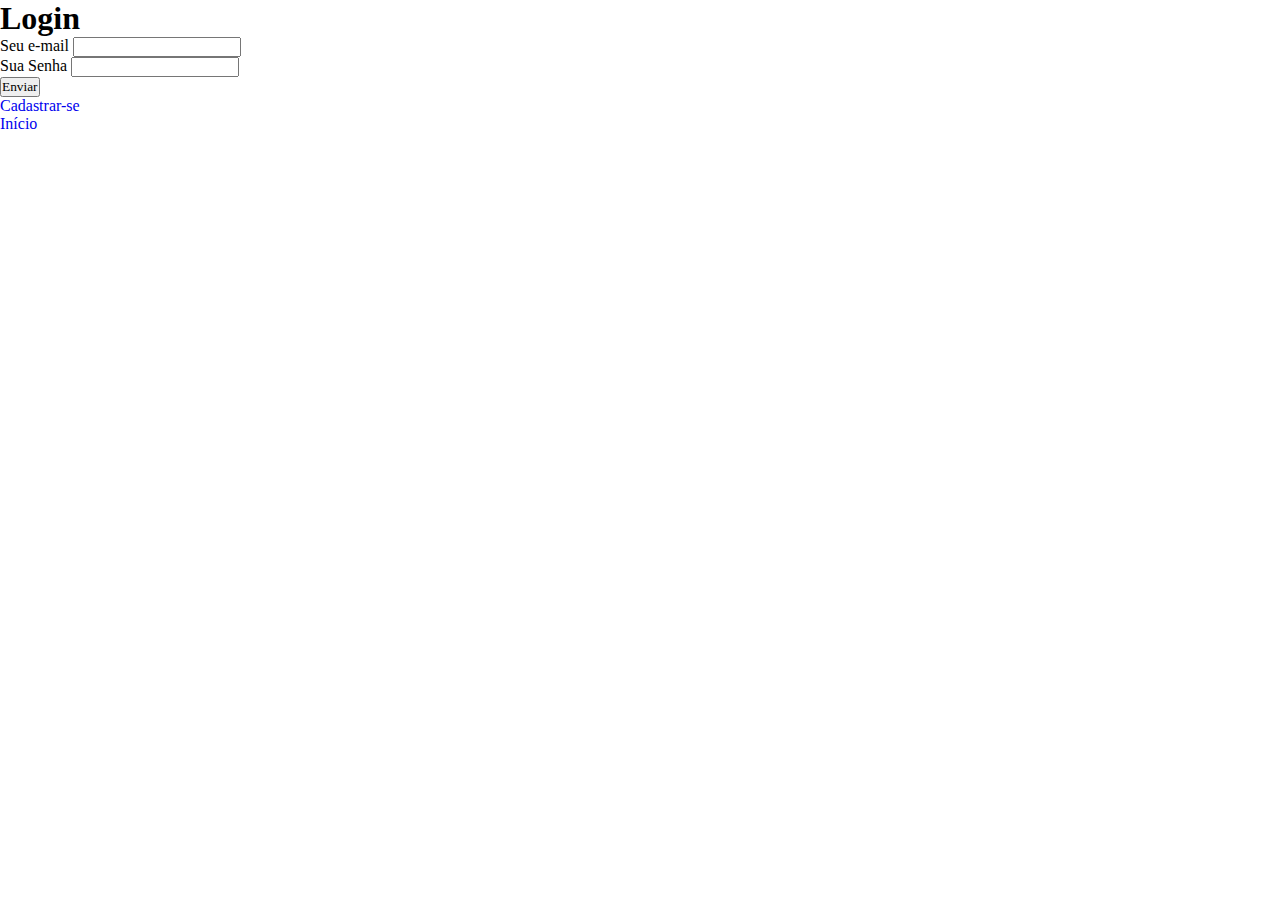
<file: src/views/login.html>
<!DOCTYPE html>
<html lang="en">

<head>
    <!-- Head: Title and Links-->
    <title>Dedetizadora|Login</title>
    <meta charset="UTF-8">
    <meta http-equiv="X-UA-Compatible" content="IE-edge">
    <meta name="viewport" content="width-device-width, initial-scale=1.0">
    <link rel="preconnect" href="https://fonts.googleapis.com">
    <link rel="preconnect" href="https://fonts.gstatic.com" crossorigin>
    <link href="https:>//fonts.googleapis.com/css2?family=inter:wght@400;700;900&display=swap" rel="stylesheet">
    <link rel="icon" type="image/png" sizes="16x16" href="img/favicon-16x16.png">
    <meta name="msapplication-TileColor" content="#ffffff">
    <meta name="theme-color" content="#ffffff">
    <link rel="stylesheet" href="/assets/styles/styles.css">
</head>

<div class="login-container">
    <h1>Login</h1>
    <form>
        <div class="input-container">
            <label for="username">Seu e-mail</label>
            <input type="text" id="username" name="username" required>
        </div>
        <div class="input-container">
            <label for="password">Sua Senha</label>
            <input type="password" id="password" name="password" required>
        </div>

        <button> Enviar </button>


        <br>
        <a href="/src/views/register.html">Cadastrar-se</a>
        </a>
        <br>
        <a href="/src/views/index.html">Início</a>
        </a>

    </form>
</div>
</body>

</html>
</file>
<file: assets/styles/styles.css>
/* Geral */
:root {
  --main-color: #d92123;
  --primary-text-color: #fff;
  --secondary-text-color: #191919;
  --secondary-color: #868686;
  --tertiary-color: #eff3f4;
  --secondary-bg-color: #5c1011;
  --green-bg-color: #41b70a;
}

* {
  font-family: "Lato";
  padding: 0;
  margin: 0;
  box-sizing: border-box;
}

.rec {
  font-size: large;
}

n {
  text-decoration-color: #246d45;
  color: #137d43;
  font-weight: bold;
}

a {
  text-decoration: none;
}

img {
  width: 100%;
}

input[type="submit"] {
  cursor: pointer;
}

.depoiments ie {
  font-size: 90px;
  color: #000000;
}

i {
  background-color: var(--main-color);
  color: var(--primary-text-color);
  font-size: 2.5rem;
  padding: 2rem;
}

.header-fixed iee {
  color: rgb(255, 255, 255);

  text-transform: capitalize;
  font-family: "Franklin Gothic Medium", "Arial Narrow", Arial, sans-serif;
}

/* Header fixed */

.header-fixed {
  text-align: center;
  align-items: center;
  align-content: center;
}

#navbar-fixed {
  display: flex;
  position: fixed;
  margin: 10px;

  border: 10px;

  border-radius: 10px;

  padding: 10px;
  gap: 4rem;
  max-width: max-content;
  padding-right: 70px;
  padding-left: 70px;

  text-transform: uppercase;
  margin-right: 2rem;
  z-index: 4;
  background-color: #246d45;
}

#navbar-fixed a {
  color: var(--primary-text-color);
  font-weight: bold;
}

/* Cabeçalho e banner */
#header {
  padding-top: 70px;
  min-height: 90vh;
  background-image: url("../../img/main_banner4.png");
  background-size: cover;
  background-position: center;
  color: var(--primary-text-color);
  margin-bottom: 2rem;
  position: relative;
}

#inner-header {
  display: flex;
  justify-content: space-between;
  align-items: center;
}

#brand {
  background-color: var(--main-color);
  padding: 1rem;
}

#brand-logo {
  padding: none;
}

#navbar {
  display: flex;
  gap: 4rem;
  text-transform: uppercase;
  margin-right: 2rem;
}

#navbar a {
  color: var(--primary-text-color);
  font-weight: bold;
}

.banner.active {
  opacity: 1;
}

.banner {
  max-width: 50%;
  padding: 4rem;
  opacity: 0;
  position: absolute;
  transition: 0.6s;
}

.banner h2 {
  font-size: 4rem;
  margin-bottom: 1.2rem;
  position: relative;
  z-index: 2;
}

.banner p {
  font-size: 1.5rem;
}

.square {
  display: block;
  width: 150px;
  height: 150px;
  background-color: var(--main-color);
  position: absolute;
  z-index: 1;
  left: 20px;
  top: 40px;
}

.dots {
  display: flex;
  gap: 2rem;
  position: absolute;
  bottom: 3rem;
  left: 3rem;
}

.dot {
  width: 20px;
  height: 20px;
  background-color: var(--secondary-color);
}

.dot.active {
  background-color: var(--main-color);
}

/* Áreas de atuação */
.text-image-container {
  background-color: rgba(255, 255, 255, 0.918);
}

.text-image-section {
  display: flex;
  flex-wrap: wrap;
  gap: 2rem;
}

.text-container {
  flex: 2 1 0;
  display: flex;
  gap: 2rem;

  flex-direction: column;
  justify-content: center;
  text-align: right;
}

.text-containerr {
  flex: 2 1 0;
  display: flex;
  gap: 2rem;
  flex-direction: column;
  justify-content: center;
  text-align: right;
}

.orcamentonope {
  margin-top: 50px;
}

.section-subtitlee {
  padding-top: 0px;
  text-transform: uppercase;
  font-weight: bold;
  font-size: 40px;
  color: var(--main-color);
  text-align: left;
  padding-left: 5%;
}

.section-subtitle {
  padding-top: 50px;
  text-transform: uppercase;
  font-weight: bold;
  font-size: 40px;
  color: var(--main-color);
}

.form-buttons {
  display: flex;
  justify-content: space-between;
}

.selected-services {
  margin-top: 20px;
}

.selected-services ul {
  list-style-type: none;
  padding: 0;
}

.selected-services ul li {
  background-color: #f0f0f0;
  padding: 5px;
  margin: 5px 0;
}

.section-title {
  color: var(--secondary-text-color);
  font-size: 2rem;
  text-align: left;
  padding-left: 5%;
}

.section-title p {
  font-size: 20px;
  padding-top: 1px;
  bottom: unset;
}

.btn {
  padding: 1.2rem 1.8rem;
  text-transform: uppercase;
  font-size: 1.4rem;
  font-weight: bold;
  background-color: var(--main-color);
  color: var(--primary-text-color);
  align-self: end;
}

.image-container {
  flex: 1 1 350px;
  position: relative;
}

.image-container i {
  position: absolute;
}

#other-services {
  width: 100%;
  display: flex;
  gap: 2rem;
  padding: 2rem;
}

.service {
  position: relative;
}

.service i {
  position: absolute;
  left: 0;
  top: 0;
  padding: 1rem;
  font-size: 1.5rem;
}

.service-info {
  background-color: var(--tertiary-color);
  padding: 2rem 1.4rem;
  min-height: 250px;
  margin-top: -3rem;
  z-index: 2;
  position: relative;
}

.wap {
  z-index: 3;
}

.service h4 {
  font-size: 1.8rem;
  margin-bottom: 1rem;
  text-transform: uppercase;
}

/* Sobre nós */
#about {
  display: flex;
  flex-wrap: wrap;
  align-items: center;
  gap: 2rem;
}

#about-text {
  background-image: url("../../img/pattern.png");
  background-size: cover;
  background-position: center;
  color: var(--primary-text-color);
  flex: 1 1 0;
  display: flex;
  flex-direction: column;
  justify-content: center;
  gap: 2rem;
  padding: 4rem 3rem;
}

#about-text .section-subtitle,
#about-text .section-title {
  color: var(--primary-text-color);
}

#about-text i {
  background-color: transparent;
}

.about-description {
  display: flex;
  align-items: center;
}

.about-description h4 {
  font-size: 1.4rem;
  margin-bottom: 1rem;
}

#about-data {
  flex: 1 1 0;
  display: flex;
  flex-wrap: wrap;
  padding: 2rem;
}

#about-data .data {
  width: 50%;
  display: flex;
  flex-direction: column;
  align-items: center;
  justify-content: center;
  padding: 2rem;
  margin-top: -1px;
  margin-left: -1px;
}

#about-data .data:first-child {
  border-bottom: 1px solid var(--secondary-text-color);
  border-right: 1px solid var(--secondary-text-color);
}

#about-data .data:last-child {
  border-top: 1px solid var(--secondary-text-color);
  border-left: 1px solid var(--secondary-text-color);
}

#about-data .data i {
  background-color: transparent;
  color: var(--main-color);
  font-size: 4rem;
  padding: 0;
}

.data .number {
  font-size: 4rem;
  font-weight: 900;
}

.data .text {
  text-transform: uppercase;
}
/*Image Flowers*/

.meioambiente {
  margin: auto;
}

/* Depoiments */

.depoiments {
  padding: 50px 20px;

  position: relative;
  overflow: hidden;

  margin-bottom: 25px;
  background-image: url("../../img/backPaper.jpg");
}

.depoiments-container {
  width: max-content;
}

.depoiments .slide {
  padding: 40px 60px;
  cursor: grab;
}
.depoiments .slide:active {
  cursor: grabbing;
}

.depoiments p.depoi-txt {
  font-weight: 400;
  margin-bottom: 50px;

  color: #000000;
}

.slide .person img {
  width: 80px;
  height: 80px;
}

.slide .person {
  display: flex;
  align-items: center;
  gap: 20px;
}

.slide .person p.name-person {
  font-size: 18px;
  font-weight: 600;
}

.slide .person p.func-person {
  font-size: 14px;
}

@media screen and (max-width: 768px) {
  .nav-btn {
    display: none;
  }
}

/* Colaboradores */
#team {
  position: relative;
  margin-bottom: 2rem;
}

#team h2 {
  font-size: 3rem;
  text-align: center;
  max-width: 1000px;
  margin: 0 auto;
  position: relative;
  z-index: 2;
}

#team h2 span {
  color: var(--main-color);
}

#team .square {
  background-color: var(--tertiary-color);
  width: 100px;
  height: 100px;
  left: 50%;
  margin-left: -50px;
  top: -25px;
}

.employees {
  display: flex;
  gap: 2rem;
  padding: 2rem;
  text-align: center;
}

.employee-name {
  color: var(--main-color);
  text-transform: uppercase;
  font-size: 1.2rem;
  font-weight: bold;
  margin: 0.5rem 0;
}
/*Nossas Licenças*/
.ro rogerio {
  color: var(--green-bg-color);
  padding-bottom: 200px;
}

.ro {
  color: #fff;
  padding-bottom: 200px;
  background-image: url('../../img/meio-ambiente.jpg');
}

/* Contato */
#contact {
  background-color: var(--main-color);
  gap: 0;
  padding-bottom: 5rem;
}

#contact-information {
  position: relative;
  text-align: left;

  padding: 3rem;
  padding-top: 100px;
  flex: 1 1 0;
}

#contact-information .section-subtitle {
  color: var(--primary-text-color);
}

#contact-information i {
  position: absolute;
  top: 0;
  left: 0;

  background-color: var(--primary-text-color);
  color: var(--main-color);
}

#contact-information form {
  display: flex;
  flex-direction: column;
  gap: 1rem;
}

#contact-information .form-control {
  display: flex;
  gap: 1rem;
}

#contact-information input,
#contact-information textarea {
  flex: 0.5;
  padding: 1rem;
  border: none;
}

#contact-information .btn {
  align-self: start;
  border: 2px solid var(--primary-text-color);
  font-size: 1.2rem;
  transition: 0.4s;
}

#contact-information .btn:hover {
  background-color: var(--primary-text-color);
  color: var(--main-color);
}

/* Rodapé */
#footer {
  color: var(--primary-text-color);
  background-color: var(--secondary-bg-color);
  display: flex;
  justify-content: space-around;
  padding: 3rem 3rem 5rem;
}

#footer i {
  font-size: 1rem;
  padding: 0.3rem;
}

#footer a {
  color: var(--primary-text-color);
}

.contact-info,
.links-container {
  width: 20%;
}

.footer-brand {
  margin-bottom: 2rem;
}

.footer-brand h2 {
  background-color: var(--main-color);
  margin-bottom: 0.5rem;
  padding: 1rem;
}

.contact-info p {
  margin-bottom: 1rem;
}

.contact-info p i {
  background-color: transparent;
  padding: 0;
  color: var(--main-color);
}

.social-networks p {
  margin-bottom: 1rem;
}

.networks {
  margin-top: 2rem;
  display: flex;
  gap: 1rem;
}

#footer .networks i {
  padding: 1rem;
}

.links-container h4 {
  text-transform: uppercase;
  margin-bottom: 3rem;
}

.links-container nav {
  display: flex;
  flex-direction: column;
}

.links-container nav a {
  padding-bottom: 1rem;
  margin-bottom: 1rem;
  border-bottom: 1px solid var(--secondary-color);
}

.phone-number {
  display: flex;
  border: 1px solid var(--main-color);
  gap: 1rem;
  align-items: center;
  margin-bottom: 1rem;
}

.phone-info {
  color: var(--secondary-color);
}

/* Mobile navbar */
#menu,
#close-menu {
  font-size: 2rem;
  padding: 1rem;
  display: none;
}

#close-menu {
  position: absolute;
  top: 0;
  right: 0;
}

#mobile-navbar {
  position: fixed;
  top: 0;
  left: 100%;
  height: 100%;
  width: 100%;
  background-color: rgba(0, 0, 0, 0.95);
  display: flex;
  flex-direction: column;
  padding: 4rem 2rem;
  transition: 0.4s;
  z-index: 5;
}

#mobile-navbar.menu-active {
  left: 0;
}

#mobile-navbar a {
  color: var(--primary-text-color);
  font-size: 2rem;
  text-align: center;
  margin-bottom: 1rem;
  padding-bottom: 1rem;
  border-bottom: 1px solid var(--main-color);
}

/* Responsivo */
@media (max-width: 450px) {
  /* Geral */
  body {
    overflow-x: hidden;
  }

  i {
    padding: 1.5rem;
    font-size: 2rem;
  }

  /* navbar */
  #navbar {
    display: none;
  }

  #menu,
  #close-menu {
    display: block;
  }

  .banner {
    max-width: 100%;
    padding: 4rem 2rem;
  }

  .banner h2 {
    font-size: 3rem;
  }

  .banner p {
    font-size: 1rem;
  }

  /* Áreas de atuação */
  .btn {
    align-self: initial;
  }

  .image-container {
    flex: 1 1 100%;
  }

  #other-services {
    flex-wrap: wrap;
  }

  /* Sobre nós */
  #about {
    gap: 0;
  }

  #about-text,
  #about-data {
    flex: 1 1 100%;
  }

  .about-description {
    gap: 1rem;
  }

  .about-description i {
    padding: 0;
    min-width: 40px;
  }

  #about #about-data .data {
    width: 100%;
    border: none;
    border-bottom: 1px solid var(--secondary-text-color);
  }

  /* Depoimentos */
  .text-container {
    text-align: center;
    padding: 2rem;
  }

  /* Colaboradores */
  #team {
    margin-top: 2rem;
  }

  #team h2 {
    font-size: 2.5rem;
  }

  .employees {
    flex-wrap: wrap;
  }

  /* Contato */
  #contact {
    padding-bottom: 0;
  }

  #contact-information {
    padding: 7rem 1rem;
  }

  #contact-information .form-control {
    flex-direction: column;
  }

  #contact-information .btn {
    align-self: auto;
  }

  /* Rodapé */
  #footer {
    flex-wrap: wrap;
    margin-top: 0;
    margin: 0;
    padding-top: 0;
  }

  #footer i {
    font-size: 2rem;
    padding: 1rem;
  }

  .footer-brand {
    text-align: center;
  }

  .networks {
    margin-bottom: 3rem;
  }

  .links-container {
    margin-bottom: 1rem;
  }

  .links-container h4 {
    margin-bottom: 1.5rem;
  }

  .contact-info,
  .links-container {
    width: 100%;
  }
}

.footer-rights {
  background-color: #000000;
  padding: 10px;
}

.div-rights {
  background-color: #000000;
  color: #fff;

  text-align: center;
}
.directors {
  font-size: 14px;
  font-family: sans-serif;
  color: #fff;
}
</file>
